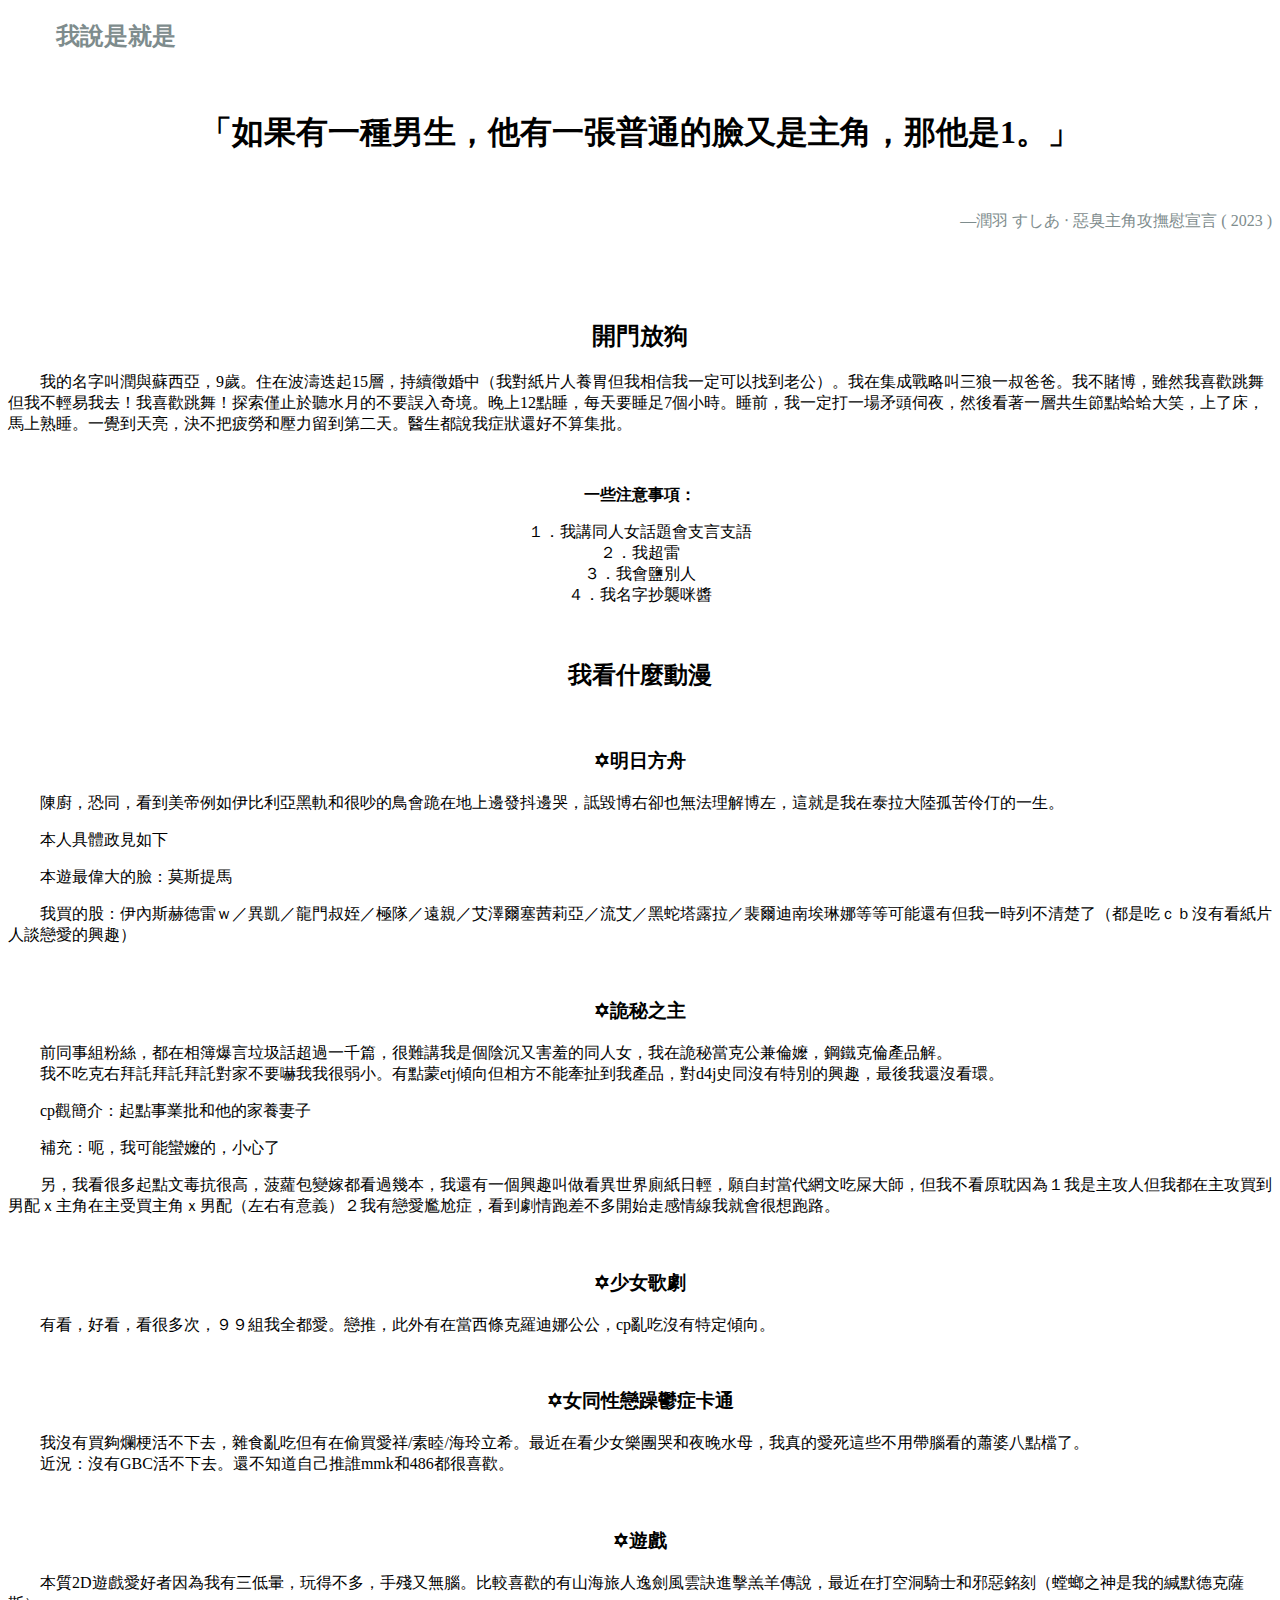
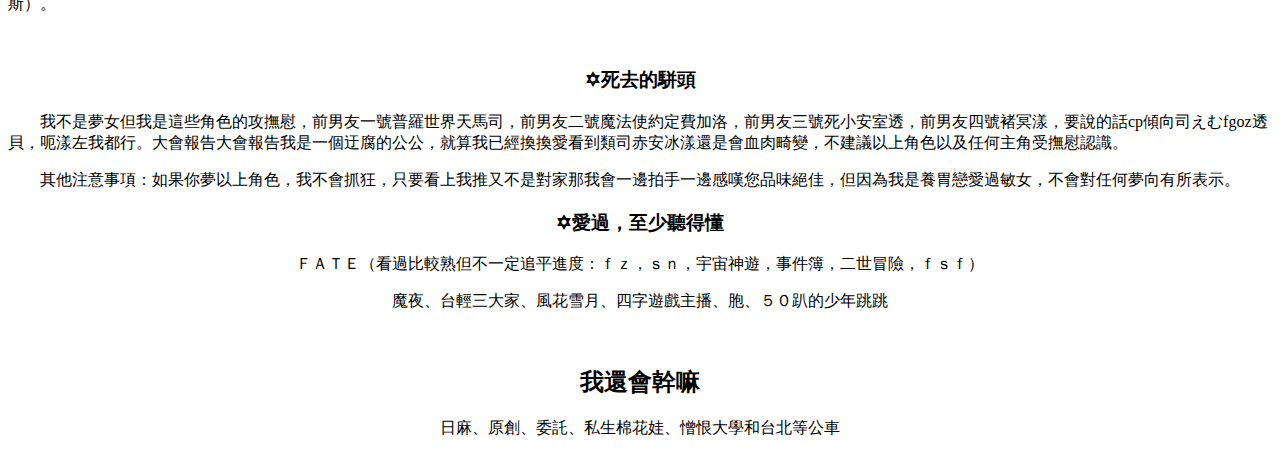
<file: src/index.html>
<!DOCTYPE html><html><head><meta http-equiv="Content-Type" content="text/html; charset=UTF-8"><link rel="stylesheet" type="text/css" id="u0" href="https://zh-tw.rakko.tools/tools/129/lib/tinymce/skins/ui/oxide/content.min.css"><link rel="stylesheet" type="text/css" id="u1" href="https://zh-tw.rakko.tools/tools/129/lib/tinymce/skins/content/default/content.min.css"></head><body id="tinymce" class="mce-content-body " data-id="content" contenteditable="true" spellcheck="false"><h2 id="text04" class="style2">　　<span style="color: rgb(126, 140, 141);" data-mce-style="color: #7e8c8d;">我說是就是</span></h2><p><br data-mce-bogus="1"></p><h1 data-mce-style="text-align: center;" style="text-align: center;">「如果有一種男生，他有一張普通的臉又是主角，那他是1。」</h1><p><br data-mce-bogus="1"></p><p style="text-align: right;" data-mce-style="text-align: right;"><span style="color: rgb(126, 140, 141);" data-mce-style="color: #7e8c8d;">—潤羽 すしあ ‧ 惡臭主角攻撫慰宣言 ( 2023 )</span></p><p style="text-align: right;" data-mce-style="text-align: right;"><span style="color: rgb(126, 140, 141);" data-mce-style="color: #7e8c8d;"><br data-mce-bogus="1"></span></p><p style="text-align: right;" data-mce-style="text-align: right;"><span style="color: rgb(126, 140, 141);" data-mce-style="color: #7e8c8d;"><br data-mce-bogus="1"></span></p><h2 id="text02" class="style2" style="text-align: center;" data-mce-style="text-align: center;">開門放狗</h2><p id="text13" class="style1"><span class="p">　　我的名字叫潤與蘇西亞，9歲。住在波濤迭起15層，持續徵婚中（我對紙片人養胃但我相信我一定可以找到老公）。我在集成戰略叫三狼一叔爸爸。我不賭博，雖然我喜歡跳舞但我不輕易我去！我喜歡跳舞！探索僅止於聽水月的不要誤入奇境。晚上12點睡，每天要睡足7個小時。睡前，我一定打一場矛頭伺夜，然後看著一層共生節點蛤蛤大笑，上了床，馬上熟睡。一覺到天亮，決不把疲勞和壓力留到第二天。醫生都說我症狀還好不算集批。</span></p><p class="style1"><span class="p"><br data-mce-bogus="1"></span></p><p class="style1" style="text-align: center;" data-mce-style="text-align: center;"><span class="p"><strong>一些注意事項：</strong></span></p><p class="style1" style="text-align: center;" data-mce-style="text-align: center;"><span class="p">１．我講同人女話題會支言支語<br>２．我超雷<br>３．我會鹽別人<br>４．我名字抄襲咪醬</span></p><p class="style1" style="text-align: center;" data-mce-style="text-align: center;"><span class="p"><br data-mce-bogus="1"></span></p><h2 id="text11" class="style2" data-scroll-id="three" data-scroll-behavior="previous" data-scroll-offset="0" data-scroll-speed="3" data-scroll-invisible="1" style="text-align: center;" data-mce-style="text-align: center;">我看什麼動漫</h2><p><br data-mce-bogus="1"></p><h3 id="text01" class="style1" data-mce-style="text-align: center;" style="text-align: center;"><span class="p"><strong>✡明日方舟</strong></span></h3><p class="style1"><span class="p">　　陳廚，恐同，看到美帝例如伊比利亞黑軌和很吵的鳥會跪在地上邊發抖邊哭，詆毀博右卻也無法理解博左，這就是我在泰拉大陸孤苦伶仃的一生。</span></p><p class="style1"><span class="p">　　本人具體政見如下</span></p><p class="style1"><span class="p">　　本遊最偉大的臉：莫斯提馬</span></p><p class="style1"><span class="p">　　我買的股：伊內斯赫德雷ｗ／異凱／龍門叔姪／極隊／遠親／艾澤爾塞茜莉亞／流艾／黑蛇塔露拉／</span><span class="p">裴爾迪南埃琳娜等等可能還有但我一時列不清楚了（都是吃ｃｂ沒有看紙片人談戀愛的興趣）</span></p><p class="style1"><span class="p"><br data-mce-bogus="1"></span></p><h3 class="style1" data-mce-style="text-align: center;" style="text-align: center;"><span class="p"><strong>✡詭秘之主</strong></span></h3><p class="style1"><span class="p">　　前同事組粉絲，都在相簿爆言垃圾話超過一千篇，很難講我是個陰沉又害羞的同人女，我在詭秘當克公兼倫嬤，鋼鐵克倫產品解。<br>　　我不吃克右拜託拜託拜託對家不要嚇我我很弱小。有點蒙etj傾向但相方不能牽扯到我產品，對d4j史同沒有特別的興趣，最後我還沒看環。</span></p><p class="style1"><span class="p">　　cp觀簡介：起點事業批和他的家養妻子</span></p><p class="style1"><span class="p">　　補充：呃，我可能蠻嬤的，小心了</span><span class="p"></span></p><p class="style1"><span class="p">　　另，我看很多起點文毒抗很高，菠蘿包變嫁都看過幾本，我還有一個興趣叫做看異世界廁紙日輕，願自封當代網文吃屎大師，但我不看原耽因為１我是主攻人但我都在主攻買到男配ｘ主角在主受買主角ｘ男配（左右有意義）２我有戀愛尷尬症，看到劇情跑差不多開始走感情線我就會很想跑路。</span></p><p class="style1"><span class="p"><br data-mce-bogus="1"></span></p><h3 class="style1" data-mce-style="text-align: center;" style="text-align: center;"><span class="p"><strong>✡少女歌劇</strong></span></h3><p class="style1"><span class="p">　　有看，好看，看很多次，９９組我全都愛。戀推，此外有在當西條克羅迪娜公公，cp亂吃沒有特定傾向。</span></p><p class="style1"><span class="p"><br data-mce-bogus="1"></span></p><h3 class="style1" data-mce-style="text-align: center;" style="text-align: center;"><span class="p"><strong>✡女同性戀躁鬱症卡通</strong></span></h3><p class="style1"><span class="p">　　我沒有買夠爛梗活不下去，雜食亂吃但有在偷買愛祥/素睦/海玲立希。最近在看少女樂團哭和夜晚水母，我真的愛死這些不用帶腦看的蕭婆八點檔了。<br>　　近況：沒有GBC活不下去。還不知道自己推誰mmk和486都很喜歡。</span></p><p class="style1"><span class="p"><br data-mce-bogus="1"></span></p><h3 class="style1" data-mce-style="text-align: center;" style="text-align: center;"><span class="p"><strong>✡遊戲</strong></span></h3><p class="style1"><span class="p">　　本質2D遊戲愛好者因為我有三低暈，玩得不多，手殘又無腦。比較喜歡的有山海旅人逸劍風雲訣進擊羔羊傳說，最近在打空洞騎士和邪惡銘刻（螳螂之神是我的緘默德克薩斯）。</span></p><p class="style1"><span class="p"><br data-mce-bogus="1"></span></p><h3 class="style1" data-mce-style="text-align: center;" style="text-align: center;"><span class="p"><strong>✡死去的駢頭</strong></span></h3><p class="style1"><span class="p">　　我不是夢女但我是這些角色的攻撫慰，前男友一號普羅世界天馬司，前男友二號魔法使約定費加洛，前男友三號死小安室透，前男友四號褚冥漾，要說的話cp傾向司えむfgoz透貝，呃漾左我都行。大會報告大會報告我是一個迂腐的公公，就算我已經換換愛看到類司赤安冰漾還是會血肉畸變，不建議以上角色以及任何主角受撫慰認識。</span></p><p class="style1"><span class="p">　　其他注意事項：如果你夢以上角色，我不會抓狂，只要看上我推又不是對家那我會一邊拍手一邊感嘆您品味絕佳，但因為我是養胃戀愛過敏女，不會對任何夢向有所表示。</span></p><h3 class="style1" data-mce-style="text-align: center;" style="text-align: center;"><span class="p"><strong>✡愛過，至少聽得懂</strong></span></h3><p class="style1" style="text-align: center;" data-mce-style="text-align: center;"><span class="p">ＦＡＴＥ（看過比較熟但不一定追平進度：ｆｚ，ｓｎ，宇宙神遊，事件簿，二世冒險，ｆｓｆ）</span></p><p class="style1" style="text-align: center;" data-mce-style="text-align: center;"><span class="p">魔夜、台輕三大家、風花雪月、四字遊戲主播、胞、５０趴的少年跳跳</span></p><p class="style1"><span class="p"><br data-mce-bogus="1"></span></p><h2 id="text14" class="style2" style="text-align: center;" data-mce-style="text-align: center;">我還會幹嘛</h2><p id="text09" class="style1" style="text-align: center;" data-mce-style="text-align: center;">日麻、原創、委託、私生棉花娃、憎恨大學和台北等公車</p></body></html>
</file>
